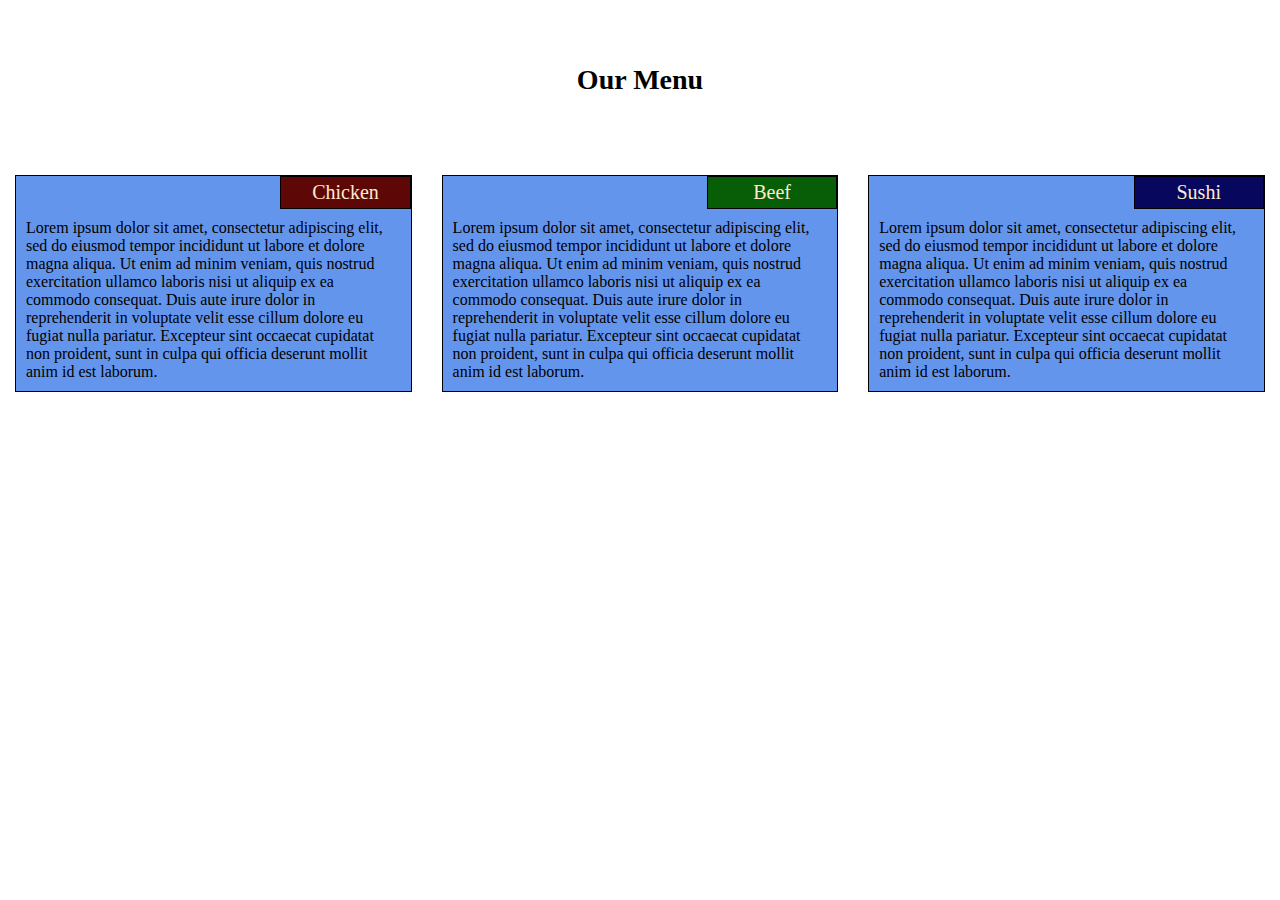
<file: Assignments/Week-2/index.html>
<!DOCTYPE html>
<html lang="en">
<head>
    <meta charset="utf-8">
    <meta name="viewport" content="width=device-width, initial-scale=1">
    <title>CSS-Assignment</title>
    <link rel="stylesheet" href="css/styles.css">
</head>
<body>
    <h1>Our Menu</h1>

    <div class="row">
        <div class="col-lg-4 col-md-6 ">
            <div class="main-block">
                <div class="main-tag" id="tag-1">
                    Chicken
                </div>
                <div class="main-content">
                    Lorem ipsum dolor sit amet, consectetur adipiscing elit, 
                    sed do eiusmod tempor incididunt ut labore et dolore magna aliqua.
                    Ut enim ad minim veniam, quis nostrud exercitation ullamco laboris
                    nisi ut aliquip ex ea commodo consequat. Duis aute irure dolor in
                    reprehenderit in voluptate velit esse cillum dolore eu fugiat nulla
                    pariatur. Excepteur sint occaecat cupidatat non proident, sunt in
                    culpa qui officia deserunt mollit anim id est laborum.
                </div>
            </div>
        </div>
        <div class="col-lg-4 col-md-6">
            <div class="main-block">
                <div class="main-tag" id="tag-2">
                    Beef
                </div>
                <div class="main-content">
                    Lorem ipsum dolor sit amet, consectetur adipiscing elit, 
                    sed do eiusmod tempor incididunt ut labore et dolore magna aliqua.
                    Ut enim ad minim veniam, quis nostrud exercitation ullamco laboris
                    nisi ut aliquip ex ea commodo consequat. Duis aute irure dolor in
                    reprehenderit in voluptate velit esse cillum dolore eu fugiat nulla
                    pariatur. Excepteur sint occaecat cupidatat non proident, sunt in
                    culpa qui officia deserunt mollit anim id est laborum.
                </div>
            </div>
        </div>
        <div class="col-lg-4 col-md-12">
            <div class="main-block">
                <div class="main-tag" id="tag-3">
                    Sushi
                </div>
                <div class="main-content">
                    Lorem ipsum dolor sit amet, consectetur adipiscing elit, 
                    sed do eiusmod tempor incididunt ut labore et dolore magna aliqua.
                    Ut enim ad minim veniam, quis nostrud exercitation ullamco laboris
                    nisi ut aliquip ex ea commodo consequat. Duis aute irure dolor in
                    reprehenderit in voluptate velit esse cillum dolore eu fugiat nulla
                    pariatur. Excepteur sint occaecat cupidatat non proident, sunt in
                    culpa qui officia deserunt mollit anim id est laborum.
                </div>
            </div>
        </div>
    </div>

</body>
</html>
</file>
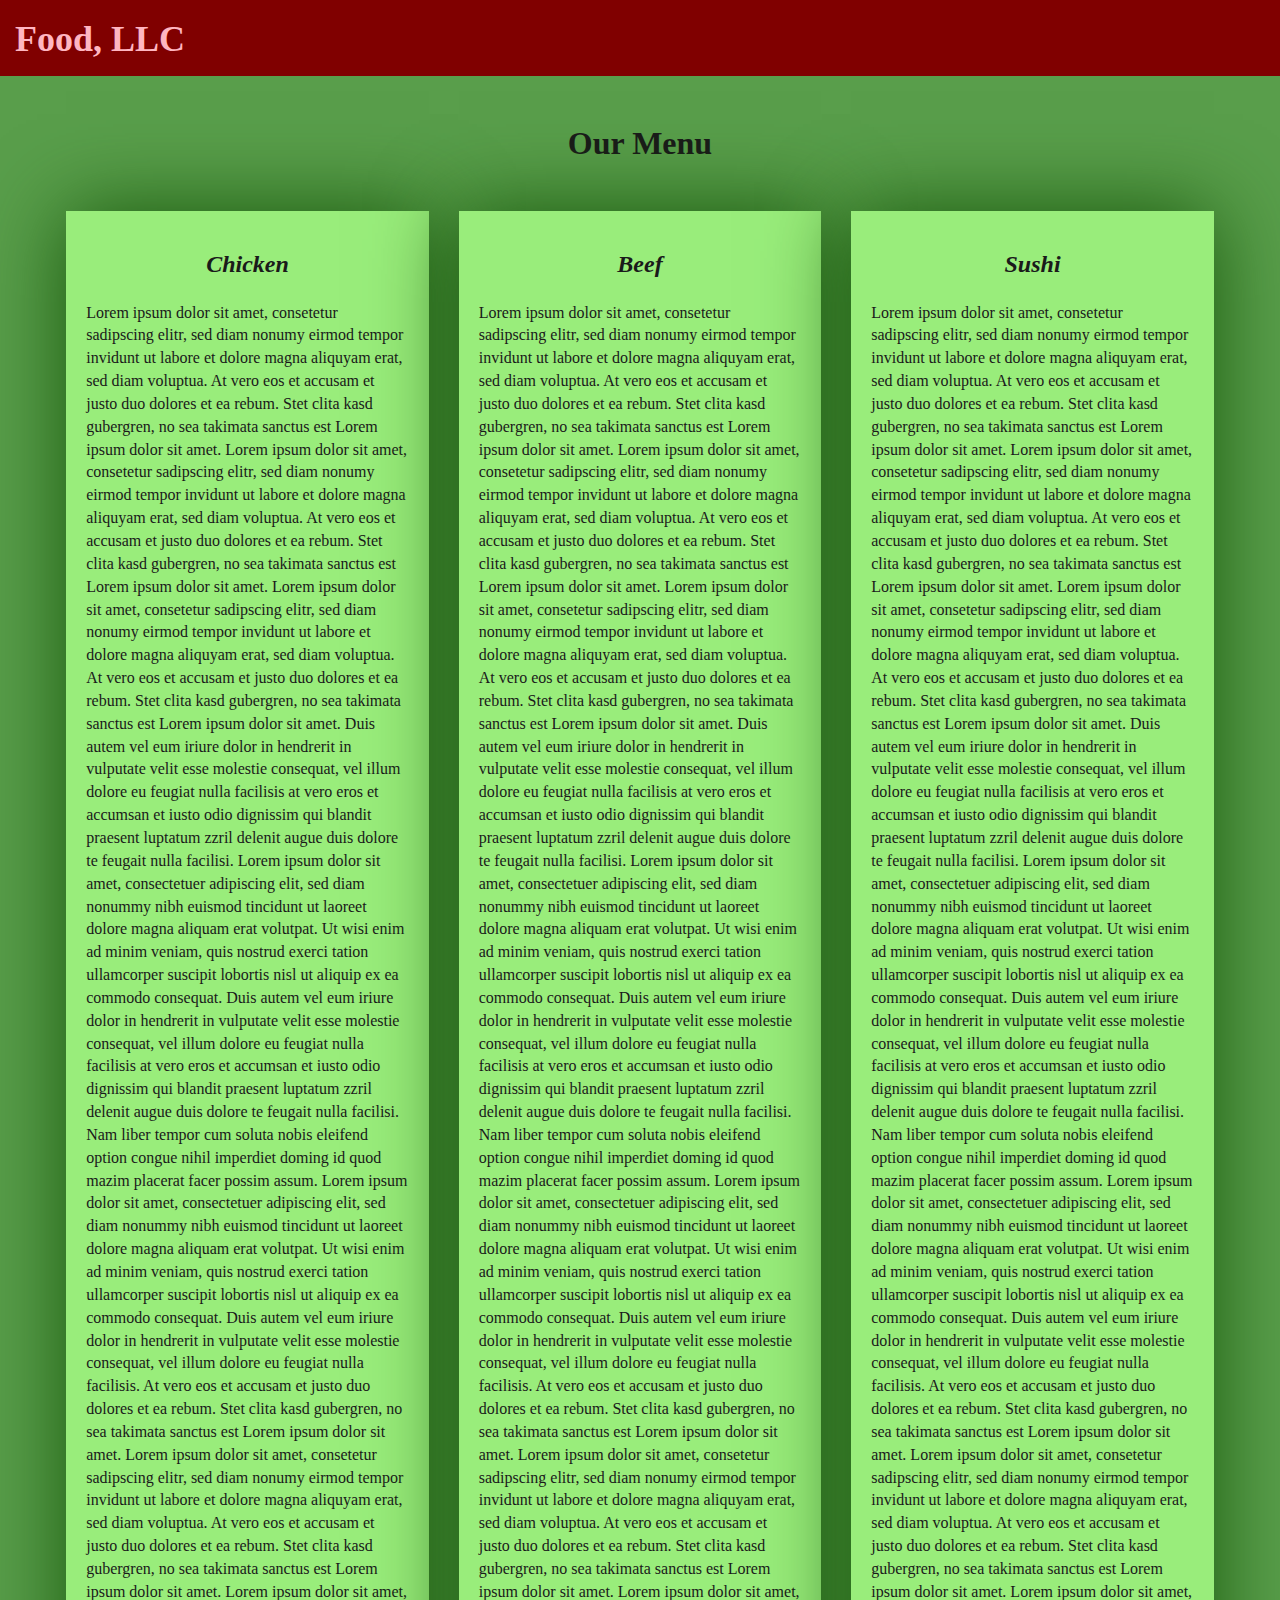
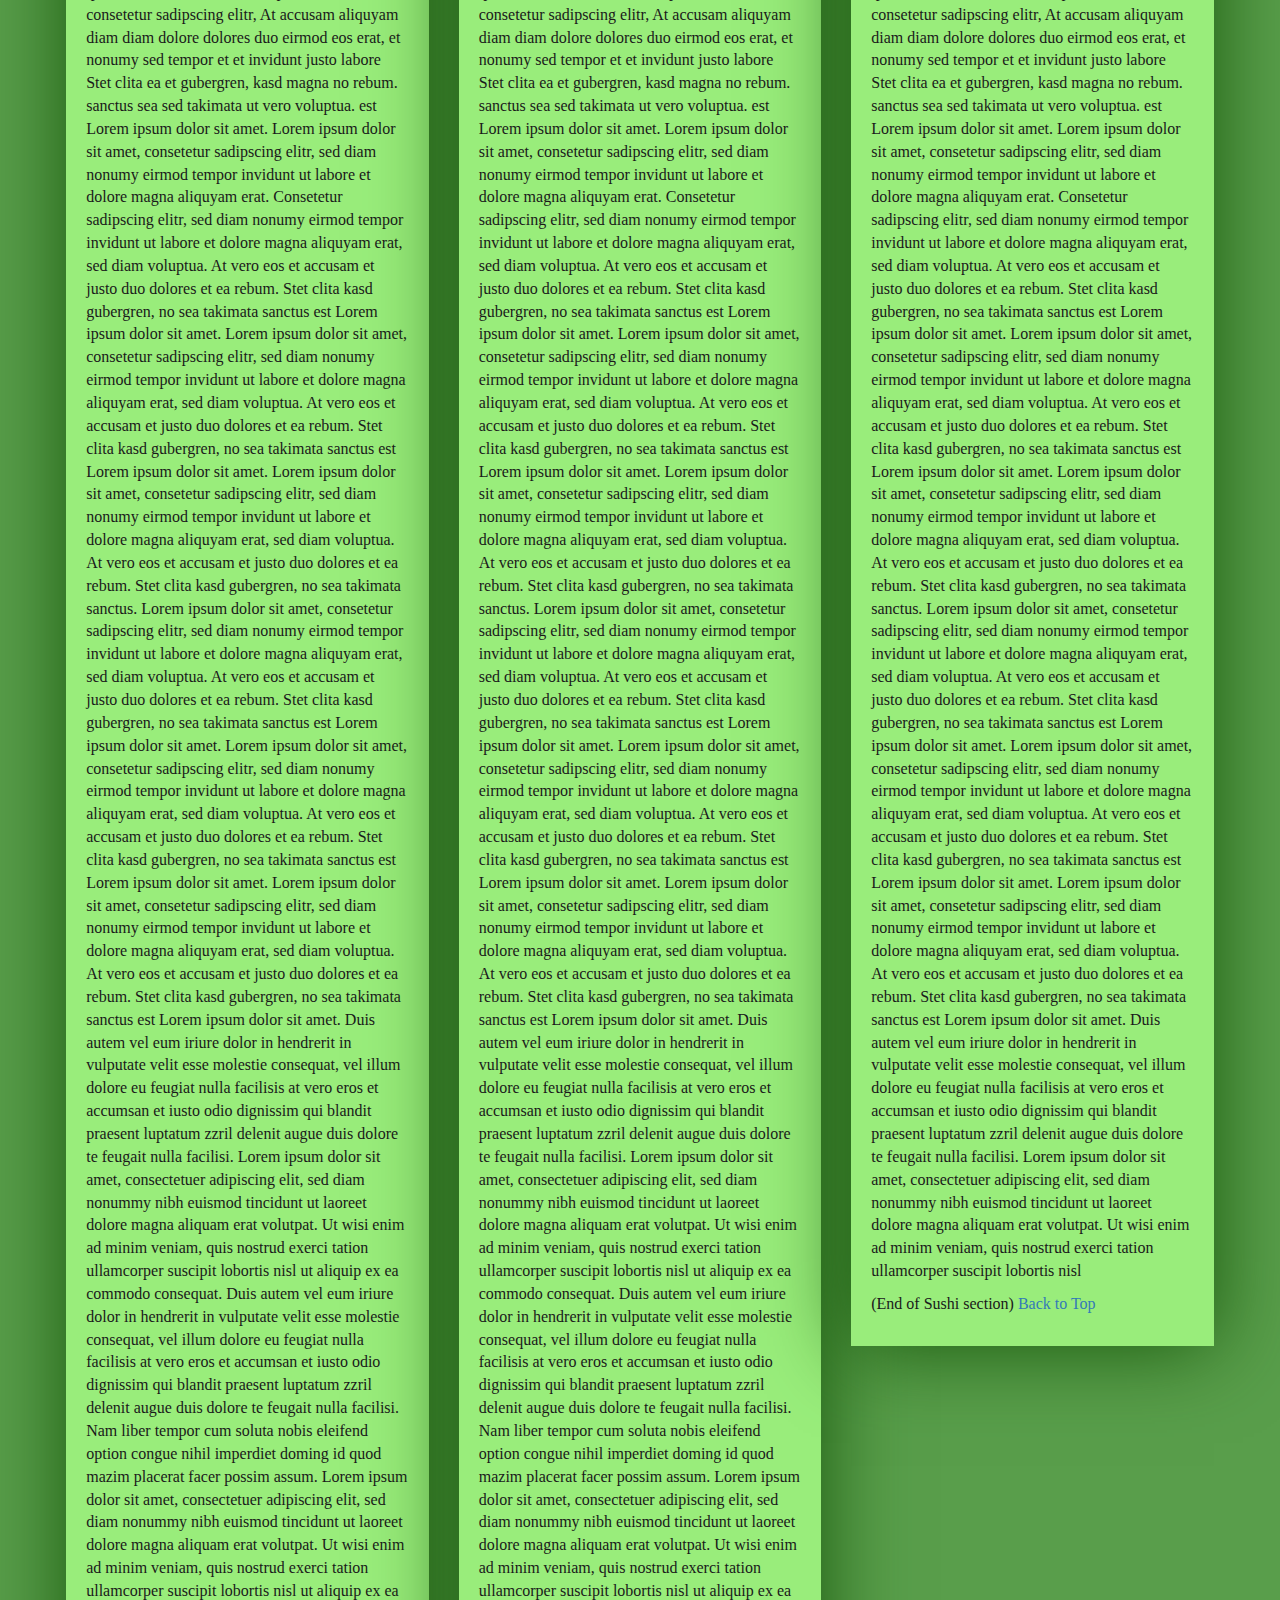
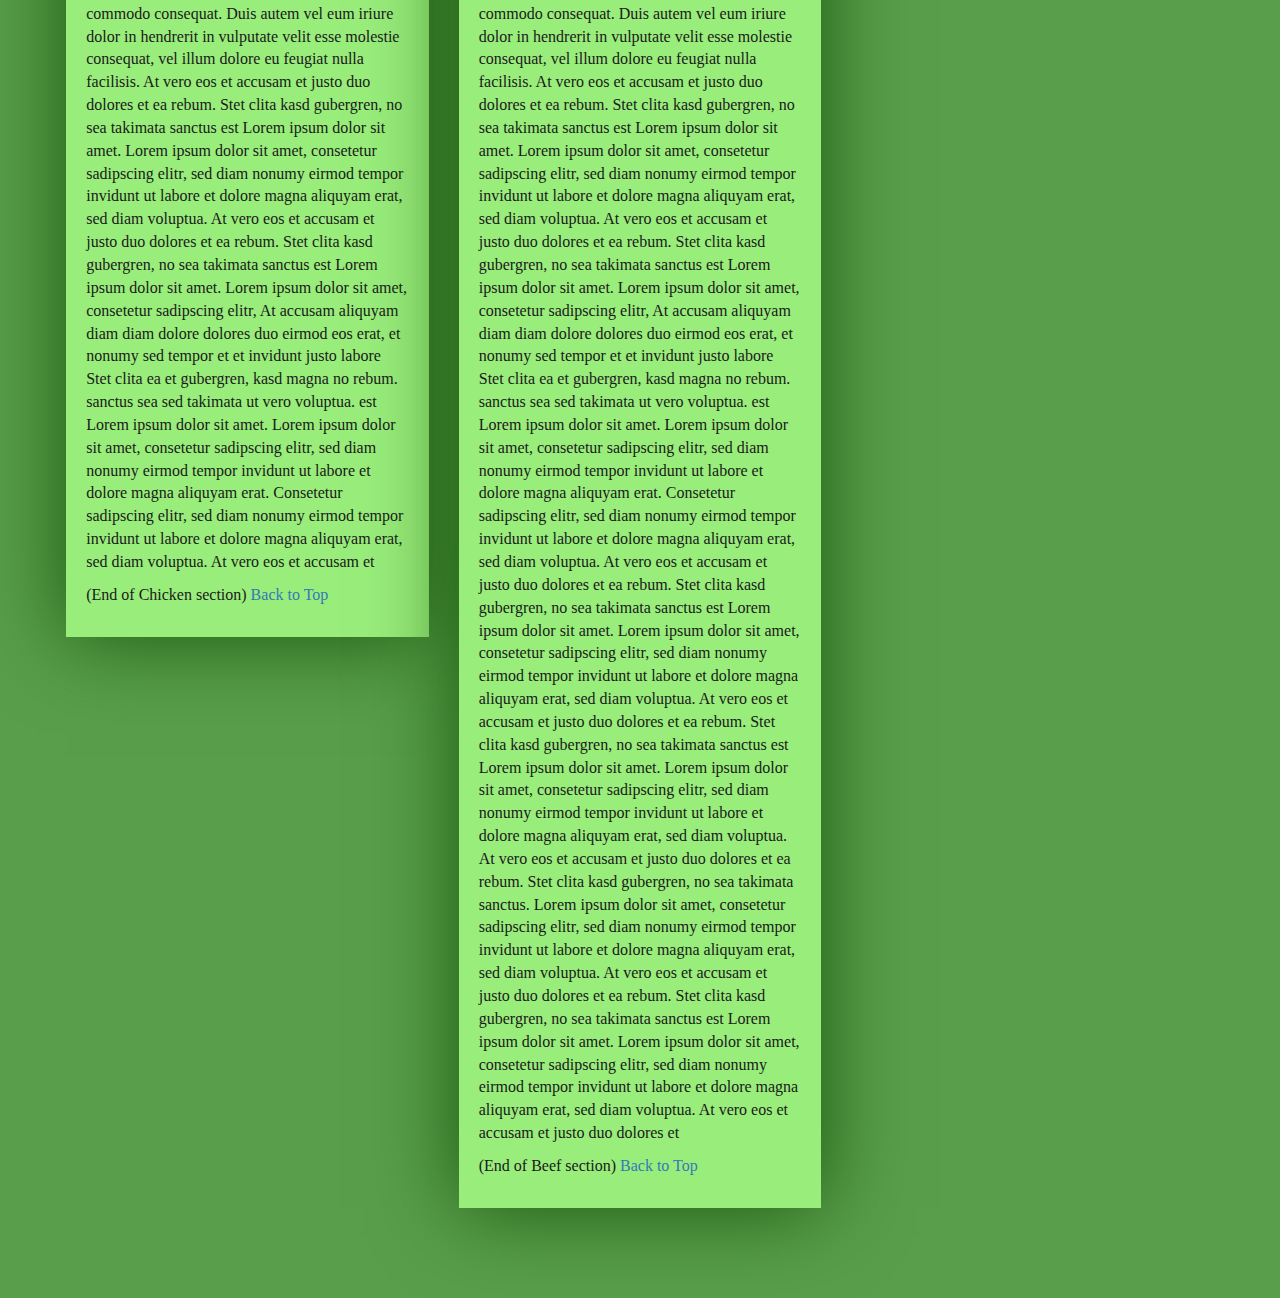
<file: Assignments/Week-3/index.html>
<!DOCTYPE html>
<html lang="zxx">

<head>
    <meta charset="utf-8">
    <meta http-equiv="X-UA-Compatible" content="IE=edge">
    <meta name="viewport" content="width=device-width, initial-scale=1">
    <title>Assignment Solution for Module 3</title>
    <link rel="stylesheet" href="css/bootstrap.min.css">
    <link rel="stylesheet" href="css/styles.css">
    <link href="https://fonts.googleapis.com/css?family=Source+Sans+Pro" rel="stylesheet">
    <link href="https://fonts.googleapis.com/css?family=Abril+Fatface" rel="stylesheet">

    <!-- HTML5 shim and Respond.js for IE8 support of HTML5 elements and media queries -->
    <!-- WARNING: Respond.js doesn't work if you view the page via file:// -->
    <!--[if lt IE 9]>
      <script src="https://oss.maxcdn.com/html5shiv/3.7.2/html5shiv.min.js"></script>
      <script src="https://oss.maxcdn.com/respond/1.4.2/respond.min.js"></script>
    <![endif]-->
</head>

<body>
    <header>
        <nav id="header-nav" class="navbar navbar-default">
            <div class="container-fluid">
                <div class="navbar-header">
                    <div class="navbar-brand">
                        <a href="index.html"><h1>Food, LLC</h1></a>
                    </div>

                    <button type="button" class="navbar-toggle collapsed visible-xs" data-toggle="collapse" data-target="#collapsable-nav" aria-expanded="false">
                        <span class="sr-only">Toggle navigation</span>
                        <span class="icon-bar"></span>
                        <span class="icon-bar"></span>
                        <span class="icon-bar"></span>
                    </button>
                </div>

                <div id="collapsable-nav" class="collapse navbar-collapse">
                    <ul id="nav-list" class="nav navbar-nav navbar-right visible-xs text-center">
                        <li>
                            <a href="#chicken-tile"><br class="hidden-xs"> Chicken</a>
                        </li>
                        <li>
                            <a href="#beef-tile"><br class="hidden-xs"> Beef</a>
                        </li>
                        <li>
                            <a href="#sushi-tile"><br class="hidden-xs"> Sushi</a>
                        </li>
                    </ul>
                </div>
            </div>
        </nav>
    </header>

    <div id="main-content" class="container">
        <h2 id="top-heading" class="text-center">Our Menu</h2>
        <div id="home-tiles" class="row">
            <div class="col-md-4 col-sm-6 col-xs-12">
                <div id="chicken-tile">
                    <section>
                        <h3 class="text-center">Chicken</h3>
                        <p>
                            Lorem ipsum dolor sit amet, consetetur sadipscing elitr, sed diam nonumy eirmod tempor invidunt ut labore et dolore magna aliquyam erat, sed diam voluptua. At vero eos et accusam et justo duo dolores et ea rebum. Stet clita kasd gubergren, no sea takimata
                            sanctus est Lorem ipsum dolor sit amet. Lorem ipsum dolor sit amet, consetetur sadipscing elitr, sed diam nonumy eirmod tempor invidunt ut labore et dolore magna aliquyam erat, sed diam voluptua. At vero eos et accusam et justo
                            duo dolores et ea rebum. Stet clita kasd gubergren, no sea takimata sanctus est Lorem ipsum dolor sit amet. Lorem ipsum dolor sit amet, consetetur sadipscing elitr, sed diam nonumy eirmod tempor invidunt ut labore et dolore
                            magna aliquyam erat, sed diam voluptua. At vero eos et accusam et justo duo dolores et ea rebum. Stet clita kasd gubergren, no sea takimata sanctus est Lorem ipsum dolor sit amet. Duis autem vel eum iriure dolor in hendrerit
                            in vulputate velit esse molestie consequat, vel illum dolore eu feugiat nulla facilisis at vero eros et accumsan et iusto odio dignissim qui blandit praesent luptatum zzril delenit augue duis dolore te feugait nulla facilisi.
                            Lorem ipsum dolor sit amet, consectetuer adipiscing elit, sed diam nonummy nibh euismod tincidunt ut laoreet dolore magna aliquam erat volutpat. Ut wisi enim ad minim veniam, quis nostrud exerci tation ullamcorper suscipit
                            lobortis nisl ut aliquip ex ea commodo consequat. Duis autem vel eum iriure dolor in hendrerit in vulputate velit esse molestie consequat, vel illum dolore eu feugiat nulla facilisis at vero eros et accumsan et iusto odio dignissim
                            qui blandit praesent luptatum zzril delenit augue duis dolore te feugait nulla facilisi. Nam liber tempor cum soluta nobis eleifend option congue nihil imperdiet doming id quod mazim placerat facer possim assum. Lorem ipsum
                            dolor sit amet, consectetuer adipiscing elit, sed diam nonummy nibh euismod tincidunt ut laoreet dolore magna aliquam erat volutpat. Ut wisi enim ad minim veniam, quis nostrud exerci tation ullamcorper suscipit lobortis nisl
                            ut aliquip ex ea commodo consequat. Duis autem vel eum iriure dolor in hendrerit in vulputate velit esse molestie consequat, vel illum dolore eu feugiat nulla facilisis. At vero eos et accusam et justo duo dolores et ea rebum.
                            Stet clita kasd gubergren, no sea takimata sanctus est Lorem ipsum dolor sit amet. Lorem ipsum dolor sit amet, consetetur sadipscing elitr, sed diam nonumy eirmod tempor invidunt ut labore et dolore magna aliquyam erat, sed
                            diam voluptua. At vero eos et accusam et justo duo dolores et ea rebum. Stet clita kasd gubergren, no sea takimata sanctus est Lorem ipsum dolor sit amet. Lorem ipsum dolor sit amet, consetetur sadipscing elitr, At accusam
                            aliquyam diam diam dolore dolores duo eirmod eos erat, et nonumy sed tempor et et invidunt justo labore Stet clita ea et gubergren, kasd magna no rebum. sanctus sea sed takimata ut vero voluptua. est Lorem ipsum dolor sit amet.
                            Lorem ipsum dolor sit amet, consetetur sadipscing elitr, sed diam nonumy eirmod tempor invidunt ut labore et dolore magna aliquyam erat. Consetetur sadipscing elitr, sed diam nonumy eirmod tempor invidunt ut labore et dolore
                            magna aliquyam erat, sed diam voluptua. At vero eos et accusam et justo duo dolores et ea rebum. Stet clita kasd gubergren, no sea takimata sanctus est Lorem ipsum dolor sit amet. Lorem ipsum dolor sit amet, consetetur sadipscing
                            elitr, sed diam nonumy eirmod tempor invidunt ut labore et dolore magna aliquyam erat, sed diam voluptua. At vero eos et accusam et justo duo dolores et ea rebum. Stet clita kasd gubergren, no sea takimata sanctus est Lorem
                            ipsum dolor sit amet. Lorem ipsum dolor sit amet, consetetur sadipscing elitr, sed diam nonumy eirmod tempor invidunt ut labore et dolore magna aliquyam erat, sed diam voluptua. At vero eos et accusam et justo duo dolores et
                            ea rebum. Stet clita kasd gubergren, no sea takimata sanctus. Lorem ipsum dolor sit amet, consetetur sadipscing elitr, sed diam nonumy eirmod tempor invidunt ut labore et dolore magna aliquyam erat, sed diam voluptua. At vero
                            eos et accusam et justo duo dolores et ea rebum. Stet clita kasd gubergren, no sea takimata sanctus est Lorem ipsum dolor sit amet. Lorem ipsum dolor sit amet, consetetur sadipscing elitr, sed diam nonumy eirmod tempor invidunt
                            ut labore et dolore magna aliquyam erat, sed diam voluptua. At vero eos et accusam et justo duo dolores et ea rebum. Stet clita kasd gubergren, no sea takimata sanctus est Lorem ipsum dolor sit amet. Lorem ipsum dolor sit amet,
                            consetetur sadipscing elitr, sed diam nonumy eirmod tempor invidunt ut labore et dolore magna aliquyam erat, sed diam voluptua. At vero eos et accusam et justo duo dolores et ea rebum. Stet clita kasd gubergren, no sea takimata
                            sanctus est Lorem ipsum dolor sit amet. Duis autem vel eum iriure dolor in hendrerit in vulputate velit esse molestie consequat, vel illum dolore eu feugiat nulla facilisis at vero eros et accumsan et iusto odio dignissim qui
                            blandit praesent luptatum zzril delenit augue duis dolore te feugait nulla facilisi. Lorem ipsum dolor sit amet, consectetuer adipiscing elit, sed diam nonummy nibh euismod tincidunt ut laoreet dolore magna aliquam erat volutpat.
                            Ut wisi enim ad minim veniam, quis nostrud exerci tation ullamcorper suscipit lobortis nisl ut aliquip ex ea commodo consequat. Duis autem vel eum iriure dolor in hendrerit in vulputate velit esse molestie consequat, vel illum
                            dolore eu feugiat nulla facilisis at vero eros et accumsan et iusto odio dignissim qui blandit praesent luptatum zzril delenit augue duis dolore te feugait nulla facilisi. Nam liber tempor cum soluta nobis eleifend option congue
                            nihil imperdiet doming id quod mazim placerat facer possim assum. Lorem ipsum dolor sit amet, consectetuer adipiscing elit, sed diam nonummy nibh euismod tincidunt ut laoreet dolore magna aliquam erat volutpat. Ut wisi enim
                            ad minim veniam, quis nostrud exerci tation ullamcorper suscipit lobortis nisl ut aliquip ex ea commodo consequat. Duis autem vel eum iriure dolor in hendrerit in vulputate velit esse molestie consequat, vel illum dolore eu
                            feugiat nulla facilisis. At vero eos et accusam et justo duo dolores et ea rebum. Stet clita kasd gubergren, no sea takimata sanctus est Lorem ipsum dolor sit amet. Lorem ipsum dolor sit amet, consetetur sadipscing elitr, sed
                            diam nonumy eirmod tempor invidunt ut labore et dolore magna aliquyam erat, sed diam voluptua. At vero eos et accusam et justo duo dolores et ea rebum. Stet clita kasd gubergren, no sea takimata sanctus est Lorem ipsum dolor
                            sit amet. Lorem ipsum dolor sit amet, consetetur sadipscing elitr, At accusam aliquyam diam diam dolore dolores duo eirmod eos erat, et nonumy sed tempor et et invidunt justo labore Stet clita ea et gubergren, kasd magna no
                            rebum. sanctus sea sed takimata ut vero voluptua. est Lorem ipsum dolor sit amet. Lorem ipsum dolor sit amet, consetetur sadipscing elitr, sed diam nonumy eirmod tempor invidunt ut labore et dolore magna aliquyam erat. Consetetur
                            sadipscing elitr, sed diam nonumy eirmod tempor invidunt ut labore et dolore magna aliquyam erat, sed diam voluptua. At vero eos et accusam et
                        </p>
                        <p>
                            (End of Chicken section) <a href="#top-heading">Back to Top</a>
                        </p>
                    </section>
                </div>
            </div>
            <div class="col-md-4 col-sm-6 col-xs-12">
                <div id="beef-tile">
                    <section>
                        <h3 class="text-center">Beef</h3>
                        <p>
                            Lorem ipsum dolor sit amet, consetetur sadipscing elitr, sed diam nonumy eirmod tempor invidunt ut labore et dolore magna aliquyam erat, sed diam voluptua. At vero eos et accusam et justo duo dolores et ea rebum. Stet clita kasd gubergren, no sea takimata
                            sanctus est Lorem ipsum dolor sit amet. Lorem ipsum dolor sit amet, consetetur sadipscing elitr, sed diam nonumy eirmod tempor invidunt ut labore et dolore magna aliquyam erat, sed diam voluptua. At vero eos et accusam et justo
                            duo dolores et ea rebum. Stet clita kasd gubergren, no sea takimata sanctus est Lorem ipsum dolor sit amet. Lorem ipsum dolor sit amet, consetetur sadipscing elitr, sed diam nonumy eirmod tempor invidunt ut labore et dolore
                            magna aliquyam erat, sed diam voluptua. At vero eos et accusam et justo duo dolores et ea rebum. Stet clita kasd gubergren, no sea takimata sanctus est Lorem ipsum dolor sit amet. Duis autem vel eum iriure dolor in hendrerit
                            in vulputate velit esse molestie consequat, vel illum dolore eu feugiat nulla facilisis at vero eros et accumsan et iusto odio dignissim qui blandit praesent luptatum zzril delenit augue duis dolore te feugait nulla facilisi.
                            Lorem ipsum dolor sit amet, consectetuer adipiscing elit, sed diam nonummy nibh euismod tincidunt ut laoreet dolore magna aliquam erat volutpat. Ut wisi enim ad minim veniam, quis nostrud exerci tation ullamcorper suscipit
                            lobortis nisl ut aliquip ex ea commodo consequat. Duis autem vel eum iriure dolor in hendrerit in vulputate velit esse molestie consequat, vel illum dolore eu feugiat nulla facilisis at vero eros et accumsan et iusto odio dignissim
                            qui blandit praesent luptatum zzril delenit augue duis dolore te feugait nulla facilisi. Nam liber tempor cum soluta nobis eleifend option congue nihil imperdiet doming id quod mazim placerat facer possim assum. Lorem ipsum
                            dolor sit amet, consectetuer adipiscing elit, sed diam nonummy nibh euismod tincidunt ut laoreet dolore magna aliquam erat volutpat. Ut wisi enim ad minim veniam, quis nostrud exerci tation ullamcorper suscipit lobortis nisl
                            ut aliquip ex ea commodo consequat. Duis autem vel eum iriure dolor in hendrerit in vulputate velit esse molestie consequat, vel illum dolore eu feugiat nulla facilisis. At vero eos et accusam et justo duo dolores et ea rebum.
                            Stet clita kasd gubergren, no sea takimata sanctus est Lorem ipsum dolor sit amet. Lorem ipsum dolor sit amet, consetetur sadipscing elitr, sed diam nonumy eirmod tempor invidunt ut labore et dolore magna aliquyam erat, sed
                            diam voluptua. At vero eos et accusam et justo duo dolores et ea rebum. Stet clita kasd gubergren, no sea takimata sanctus est Lorem ipsum dolor sit amet. Lorem ipsum dolor sit amet, consetetur sadipscing elitr, At accusam
                            aliquyam diam diam dolore dolores duo eirmod eos erat, et nonumy sed tempor et et invidunt justo labore Stet clita ea et gubergren, kasd magna no rebum. sanctus sea sed takimata ut vero voluptua. est Lorem ipsum dolor sit amet.
                            Lorem ipsum dolor sit amet, consetetur sadipscing elitr, sed diam nonumy eirmod tempor invidunt ut labore et dolore magna aliquyam erat. Consetetur sadipscing elitr, sed diam nonumy eirmod tempor invidunt ut labore et dolore
                            magna aliquyam erat, sed diam voluptua. At vero eos et accusam et justo duo dolores et ea rebum. Stet clita kasd gubergren, no sea takimata sanctus est Lorem ipsum dolor sit amet. Lorem ipsum dolor sit amet, consetetur sadipscing
                            elitr, sed diam nonumy eirmod tempor invidunt ut labore et dolore magna aliquyam erat, sed diam voluptua. At vero eos et accusam et justo duo dolores et ea rebum. Stet clita kasd gubergren, no sea takimata sanctus est Lorem
                            ipsum dolor sit amet. Lorem ipsum dolor sit amet, consetetur sadipscing elitr, sed diam nonumy eirmod tempor invidunt ut labore et dolore magna aliquyam erat, sed diam voluptua. At vero eos et accusam et justo duo dolores et
                            ea rebum. Stet clita kasd gubergren, no sea takimata sanctus. Lorem ipsum dolor sit amet, consetetur sadipscing elitr, sed diam nonumy eirmod tempor invidunt ut labore et dolore magna aliquyam erat, sed diam voluptua. At vero
                            eos et accusam et justo duo dolores et ea rebum. Stet clita kasd gubergren, no sea takimata sanctus est Lorem ipsum dolor sit amet. Lorem ipsum dolor sit amet, consetetur sadipscing elitr, sed diam nonumy eirmod tempor invidunt
                            ut labore et dolore magna aliquyam erat, sed diam voluptua. At vero eos et accusam et justo duo dolores et ea rebum. Stet clita kasd gubergren, no sea takimata sanctus est Lorem ipsum dolor sit amet. Lorem ipsum dolor sit amet,
                            consetetur sadipscing elitr, sed diam nonumy eirmod tempor invidunt ut labore et dolore magna aliquyam erat, sed diam voluptua. At vero eos et accusam et justo duo dolores et ea rebum. Stet clita kasd gubergren, no sea takimata
                            sanctus est Lorem ipsum dolor sit amet. Duis autem vel eum iriure dolor in hendrerit in vulputate velit esse molestie consequat, vel illum dolore eu feugiat nulla facilisis at vero eros et accumsan et iusto odio dignissim qui
                            blandit praesent luptatum zzril delenit augue duis dolore te feugait nulla facilisi. Lorem ipsum dolor sit amet, consectetuer adipiscing elit, sed diam nonummy nibh euismod tincidunt ut laoreet dolore magna aliquam erat volutpat.
                            Ut wisi enim ad minim veniam, quis nostrud exerci tation ullamcorper suscipit lobortis nisl ut aliquip ex ea commodo consequat. Duis autem vel eum iriure dolor in hendrerit in vulputate velit esse molestie consequat, vel illum
                            dolore eu feugiat nulla facilisis at vero eros et accumsan et iusto odio dignissim qui blandit praesent luptatum zzril delenit augue duis dolore te feugait nulla facilisi. Nam liber tempor cum soluta nobis eleifend option congue
                            nihil imperdiet doming id quod mazim placerat facer possim assum. Lorem ipsum dolor sit amet, consectetuer adipiscing elit, sed diam nonummy nibh euismod tincidunt ut laoreet dolore magna aliquam erat volutpat. Ut wisi enim
                            ad minim veniam, quis nostrud exerci tation ullamcorper suscipit lobortis nisl ut aliquip ex ea commodo consequat. Duis autem vel eum iriure dolor in hendrerit in vulputate velit esse molestie consequat, vel illum dolore eu
                            feugiat nulla facilisis. At vero eos et accusam et justo duo dolores et ea rebum. Stet clita kasd gubergren, no sea takimata sanctus est Lorem ipsum dolor sit amet. Lorem ipsum dolor sit amet, consetetur sadipscing elitr, sed
                            diam nonumy eirmod tempor invidunt ut labore et dolore magna aliquyam erat, sed diam voluptua. At vero eos et accusam et justo duo dolores et ea rebum. Stet clita kasd gubergren, no sea takimata sanctus est Lorem ipsum dolor
                            sit amet. Lorem ipsum dolor sit amet, consetetur sadipscing elitr, At accusam aliquyam diam diam dolore dolores duo eirmod eos erat, et nonumy sed tempor et et invidunt justo labore Stet clita ea et gubergren, kasd magna no
                            rebum. sanctus sea sed takimata ut vero voluptua. est Lorem ipsum dolor sit amet. Lorem ipsum dolor sit amet, consetetur sadipscing elitr, sed diam nonumy eirmod tempor invidunt ut labore et dolore magna aliquyam erat. Consetetur
                            sadipscing elitr, sed diam nonumy eirmod tempor invidunt ut labore et dolore magna aliquyam erat, sed diam voluptua. At vero eos et accusam et justo duo dolores et ea rebum. Stet clita kasd gubergren, no sea takimata sanctus
                            est Lorem ipsum dolor sit amet. Lorem ipsum dolor sit amet, consetetur sadipscing elitr, sed diam nonumy eirmod tempor invidunt ut labore et dolore magna aliquyam erat, sed diam voluptua. At vero eos et accusam et justo duo
                            dolores et ea rebum. Stet clita kasd gubergren, no sea takimata sanctus est Lorem ipsum dolor sit amet. Lorem ipsum dolor sit amet, consetetur sadipscing elitr, sed diam nonumy eirmod tempor invidunt ut labore et dolore magna
                            aliquyam erat, sed diam voluptua. At vero eos et accusam et justo duo dolores et ea rebum. Stet clita kasd gubergren, no sea takimata sanctus. Lorem ipsum dolor sit amet, consetetur sadipscing elitr, sed diam nonumy eirmod
                            tempor invidunt ut labore et dolore magna aliquyam erat, sed diam voluptua. At vero eos et accusam et justo duo dolores et ea rebum. Stet clita kasd gubergren, no sea takimata sanctus est Lorem ipsum dolor sit amet. Lorem ipsum
                            dolor sit amet, consetetur sadipscing elitr, sed diam nonumy eirmod tempor invidunt ut labore et dolore magna aliquyam erat, sed diam voluptua. At vero eos et accusam et justo duo dolores et
                        </p>
                        <p>
                            (End of Beef section) <a href="#top-heading">Back to Top</a>
                        </p>
                    </section>
                </div>
            </div>
            <!-- <div class="clearfix visible-md-block"></div> -->
            <div class="col-md-4 col-sm-12 col-xs-12">
                <div id="sushi-tile">
                    <section>
                        <h3 class="text-center">Sushi</h3>
                        <p>
                            Lorem ipsum dolor sit amet, consetetur sadipscing elitr, sed diam nonumy eirmod tempor invidunt ut labore et dolore magna aliquyam erat, sed diam voluptua. At vero eos et accusam et justo duo dolores et ea rebum. Stet clita kasd gubergren, no sea takimata
                            sanctus est Lorem ipsum dolor sit amet. Lorem ipsum dolor sit amet, consetetur sadipscing elitr, sed diam nonumy eirmod tempor invidunt ut labore et dolore magna aliquyam erat, sed diam voluptua. At vero eos et accusam et justo
                            duo dolores et ea rebum. Stet clita kasd gubergren, no sea takimata sanctus est Lorem ipsum dolor sit amet. Lorem ipsum dolor sit amet, consetetur sadipscing elitr, sed diam nonumy eirmod tempor invidunt ut labore et dolore
                            magna aliquyam erat, sed diam voluptua. At vero eos et accusam et justo duo dolores et ea rebum. Stet clita kasd gubergren, no sea takimata sanctus est Lorem ipsum dolor sit amet. Duis autem vel eum iriure dolor in hendrerit
                            in vulputate velit esse molestie consequat, vel illum dolore eu feugiat nulla facilisis at vero eros et accumsan et iusto odio dignissim qui blandit praesent luptatum zzril delenit augue duis dolore te feugait nulla facilisi.
                            Lorem ipsum dolor sit amet, consectetuer adipiscing elit, sed diam nonummy nibh euismod tincidunt ut laoreet dolore magna aliquam erat volutpat. Ut wisi enim ad minim veniam, quis nostrud exerci tation ullamcorper suscipit
                            lobortis nisl ut aliquip ex ea commodo consequat. Duis autem vel eum iriure dolor in hendrerit in vulputate velit esse molestie consequat, vel illum dolore eu feugiat nulla facilisis at vero eros et accumsan et iusto odio dignissim
                            qui blandit praesent luptatum zzril delenit augue duis dolore te feugait nulla facilisi. Nam liber tempor cum soluta nobis eleifend option congue nihil imperdiet doming id quod mazim placerat facer possim assum. Lorem ipsum
                            dolor sit amet, consectetuer adipiscing elit, sed diam nonummy nibh euismod tincidunt ut laoreet dolore magna aliquam erat volutpat. Ut wisi enim ad minim veniam, quis nostrud exerci tation ullamcorper suscipit lobortis nisl
                            ut aliquip ex ea commodo consequat. Duis autem vel eum iriure dolor in hendrerit in vulputate velit esse molestie consequat, vel illum dolore eu feugiat nulla facilisis. At vero eos et accusam et justo duo dolores et ea rebum.
                            Stet clita kasd gubergren, no sea takimata sanctus est Lorem ipsum dolor sit amet. Lorem ipsum dolor sit amet, consetetur sadipscing elitr, sed diam nonumy eirmod tempor invidunt ut labore et dolore magna aliquyam erat, sed
                            diam voluptua. At vero eos et accusam et justo duo dolores et ea rebum. Stet clita kasd gubergren, no sea takimata sanctus est Lorem ipsum dolor sit amet. Lorem ipsum dolor sit amet, consetetur sadipscing elitr, At accusam
                            aliquyam diam diam dolore dolores duo eirmod eos erat, et nonumy sed tempor et et invidunt justo labore Stet clita ea et gubergren, kasd magna no rebum. sanctus sea sed takimata ut vero voluptua. est Lorem ipsum dolor sit amet.
                            Lorem ipsum dolor sit amet, consetetur sadipscing elitr, sed diam nonumy eirmod tempor invidunt ut labore et dolore magna aliquyam erat. Consetetur sadipscing elitr, sed diam nonumy eirmod tempor invidunt ut labore et dolore
                            magna aliquyam erat, sed diam voluptua. At vero eos et accusam et justo duo dolores et ea rebum. Stet clita kasd gubergren, no sea takimata sanctus est Lorem ipsum dolor sit amet. Lorem ipsum dolor sit amet, consetetur sadipscing
                            elitr, sed diam nonumy eirmod tempor invidunt ut labore et dolore magna aliquyam erat, sed diam voluptua. At vero eos et accusam et justo duo dolores et ea rebum. Stet clita kasd gubergren, no sea takimata sanctus est Lorem
                            ipsum dolor sit amet. Lorem ipsum dolor sit amet, consetetur sadipscing elitr, sed diam nonumy eirmod tempor invidunt ut labore et dolore magna aliquyam erat, sed diam voluptua. At vero eos et accusam et justo duo dolores et
                            ea rebum. Stet clita kasd gubergren, no sea takimata sanctus. Lorem ipsum dolor sit amet, consetetur sadipscing elitr, sed diam nonumy eirmod tempor invidunt ut labore et dolore magna aliquyam erat, sed diam voluptua. At vero
                            eos et accusam et justo duo dolores et ea rebum. Stet clita kasd gubergren, no sea takimata sanctus est Lorem ipsum dolor sit amet. Lorem ipsum dolor sit amet, consetetur sadipscing elitr, sed diam nonumy eirmod tempor invidunt
                            ut labore et dolore magna aliquyam erat, sed diam voluptua. At vero eos et accusam et justo duo dolores et ea rebum. Stet clita kasd gubergren, no sea takimata sanctus est Lorem ipsum dolor sit amet. Lorem ipsum dolor sit amet,
                            consetetur sadipscing elitr, sed diam nonumy eirmod tempor invidunt ut labore et dolore magna aliquyam erat, sed diam voluptua. At vero eos et accusam et justo duo dolores et ea rebum. Stet clita kasd gubergren, no sea takimata
                            sanctus est Lorem ipsum dolor sit amet. Duis autem vel eum iriure dolor in hendrerit in vulputate velit esse molestie consequat, vel illum dolore eu feugiat nulla facilisis at vero eros et accumsan et iusto odio dignissim qui
                            blandit praesent luptatum zzril delenit augue duis dolore te feugait nulla facilisi. Lorem ipsum dolor sit amet, consectetuer adipiscing elit, sed diam nonummy nibh euismod tincidunt ut laoreet dolore magna aliquam erat volutpat.
                            Ut wisi enim ad minim veniam, quis nostrud exerci tation ullamcorper suscipit lobortis nisl
                        </p>
                        <p>
                            (End of Sushi section) <a href="#top-heading">Back to Top</a>
                        </p>
                    </section>
                </div>
            </div>
            <!-- <div class="clearfix visible-lg-block"></div> -->
        </div>
    </div>
    <div class="clearfix visible-lg-block"></div>


    <!-- jQuery (Bootstrap JS plugins depend on it) -->
    <script src="js/jquery-3.1.1.min.js"></script>
    <script src="js/bootstrap.min.js"></script>
    <!-- <script src="js/script.js"></script> -->

</body>

</html>
</file>
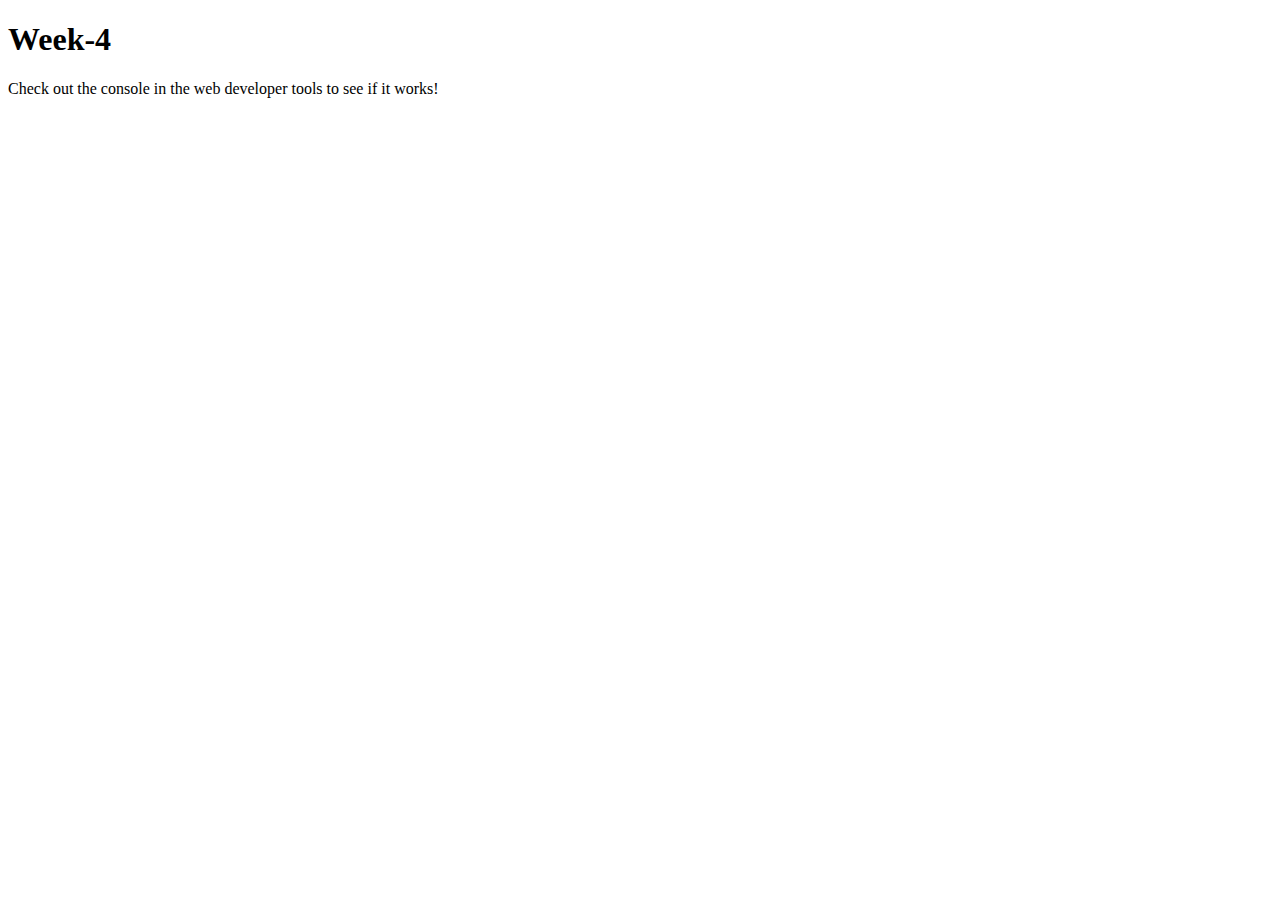
<file: Assignments/Week-4/index.html>
<!DOCTYPE html>
<html>

<head>
    <meta charset="utf-8">
    <title>Assignment Solution for Module 4</title>
    <script src="SpeakHello.js"></script>
    <script src="SpeakGoodBye.js"></script>
    <script src="script.js"></script>
</head>

<body>
    <h1>Week-4</h1>
    <p>Check out the console in the web developer tools to see if it works!</p>
</body>
</html>
</file>
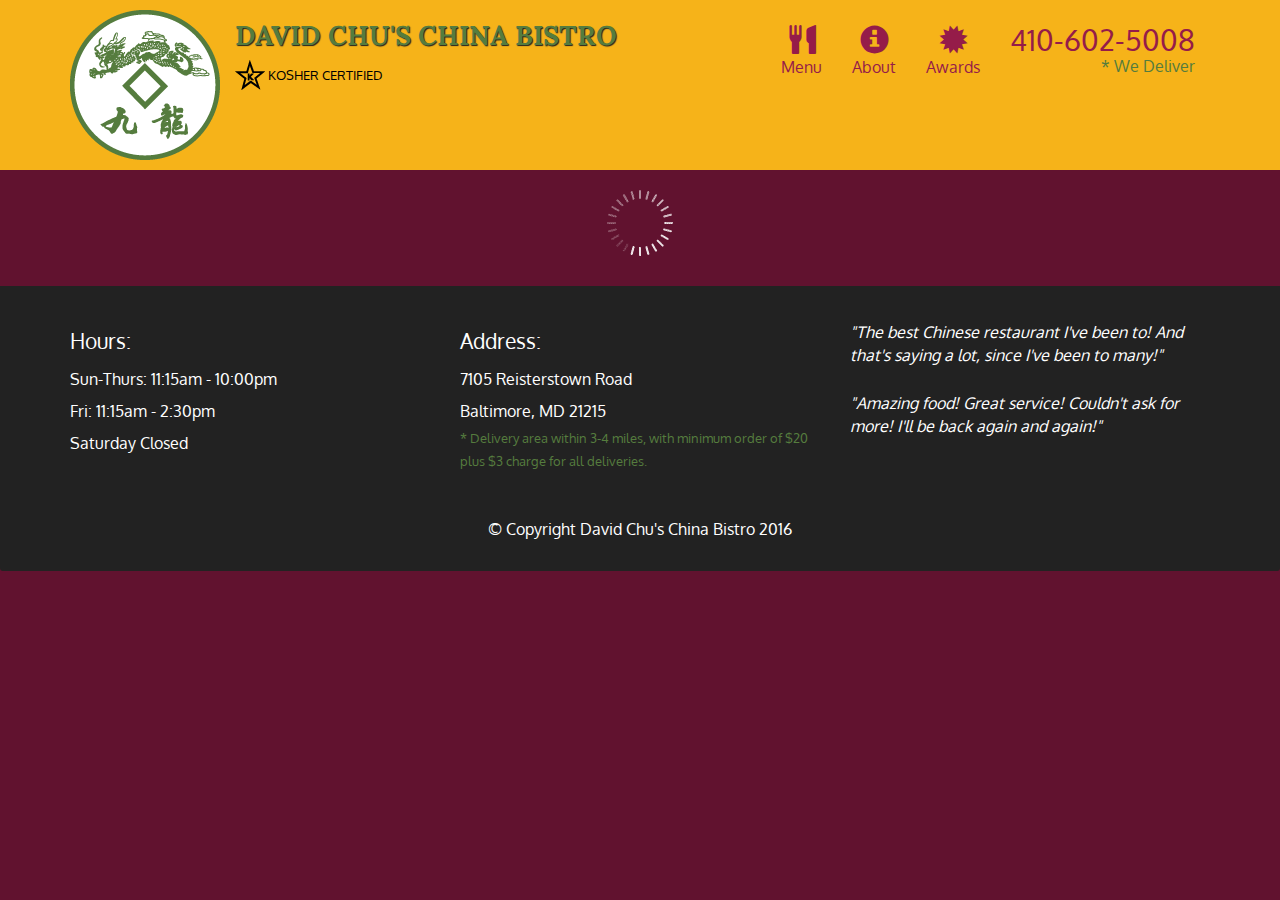
<file: Assignments/Week-5/index.html>
<!doctype html>
<html lang="en">
  <head>
    <meta charset="utf-8">
    <meta http-equiv="X-UA-Compatible" content="IE=edge">
    <meta name="viewport" content="width=device-width, initial-scale=1">
    <title>David Chu's China Bistro</title>
    <link rel="stylesheet" href="css/bootstrap.min.css">
    <link rel="stylesheet" href="css/styles.css">
    <link href='https://fonts.googleapis.com/css?family=Oxygen:400,300,700' rel='stylesheet' type='text/css'>
    <link href='https://fonts.googleapis.com/css?family=Lora' rel='stylesheet' type='text/css'>
  </head>
<body>
  <header>
    <nav id="header-nav" class="navbar navbar-default">
      <div class="container">
        <div class="navbar-header">
          <a href="index.html" class="pull-left visible-md visible-lg">
            <div id="logo-img" alt="Logo image"></div>
          </a>

          <div class="navbar-brand">
            <a href="index.html"><h1>David Chu's China Bistro</h1></a>
            <p>
              <img src="images/star-k-logo.png" alt="Kosher certification">
              <span>Kosher Certified</span>
            </p>
          </div>

          <button id="navbarToggle" type="button" class="navbar-toggle collapsed" data-toggle="collapse" data-target="#collapsable-nav" aria-expanded="false">
            <span class="sr-only">Toggle navigation</span>
            <span class="icon-bar"></span>
            <span class="icon-bar"></span>
            <span class="icon-bar"></span>
          </button>
        </div>
        
        <div id="collapsable-nav" class="collapse navbar-collapse">
           <ul id="nav-list" class="nav navbar-nav navbar-right">
            <li id="navHomeButton" class="visible-xs active">
              <a href="index.html">
                <span class="glyphicon glyphicon-home"></span> Home</a>
            </li>
            <li id="navMenuButton">
              <a href="#" onclick="$dc.loadMenuCategories();">
                <span class="glyphicon glyphicon-cutlery"></span><br class="hidden-xs"> Menu</a>
            </li>
            <li>
              <a href="#">
                <span class="glyphicon glyphicon-info-sign"></span><br class="hidden-xs"> About</a>
            </li>
            <li>
              <a href="#">
                <span class="glyphicon glyphicon-certificate"></span><br class="hidden-xs"> Awards</a>
            </li>
            <li id="phone" class="hidden-xs">
              <a href="tel:410-602-5008">
                <span>410-602-5008</span></a><div>* We Deliver</div>
            </li>
          </ul><!-- #nav-list -->
        </div><!-- .collapse .navbar-collapse -->
      </div><!-- .container -->
    </nav><!-- #header-nav -->
  </header>

  <div id="call-btn" class="visible-xs">
    <a class="btn" href="tel:410-602-5008">
    <span class="glyphicon glyphicon-earphone"></span>
    410-602-5008
    </a>
  </div>
  <div id="xs-deliver" class="text-center visible-xs">* We Deliver</div>

  <div id="main-content" class="container"></div>

  <footer class="panel-footer">
    <div class="container">
      <div class="row">
        <section id="hours" class="col-sm-4">
          <span>Hours:</span><br>
          Sun-Thurs: 11:15am - 10:00pm<br>
          Fri: 11:15am - 2:30pm<br>
          Saturday Closed
          <hr class="visible-xs">
        </section>
        <section id="address" class="col-sm-4">
          <span>Address:</span><br>
          7105 Reisterstown Road<br>
          Baltimore, MD 21215
          <p>* Delivery area within 3-4 miles, with minimum order of $20 plus $3 charge for all deliveries.</p>
          <hr class="visible-xs">
        </section>
        <section id="testimonials" class="col-sm-4">
          <p>"The best Chinese restaurant I've been to! And that's saying a lot, since I've been to many!"</p>
          <p>"Amazing food! Great service! Couldn't ask for more! I'll be back again and again!"</p>
        </section>
      </div>
      <div class="text-center">&copy; Copyright David Chu's China Bistro 2016</div>
    </div>
  </footer>

  <!-- jQuery (Bootstrap JS plugins depend on it) -->
  <script src="js/jquery-2.1.4.min.js"></script>
  <script src="js/bootstrap.min.js"></script>
  <script src="js/ajax-utils.js"></script>
  <script src="js/script.js"></script>
</body>
</html>
</file>
<file: Assignments/Week-2/css/styles.css>
* {
    box-sizing: border-box;
    margin: 0;
    padding: 0;
}

body{
    font-family:Georgia, 'Times New Roman', Times, serif;
}

h1{
    text-align: center;
    font-size: 175%;
    margin: 5%;
}

.main-block{
    background-color: cornflowerblue;
    margin:15px;
    border: 1px solid black;
}

.main-tag{
    font-size: 125%;
    width: 33%;
    padding: 4px;
    text-align: center;
    color: blanchedalmond;
    position: relative;
    left: 67%;
    top: 0%;
}

#tag-1 { 
    border: 1px solid black;
    background-color: rgb(94, 7, 7); 
}

#tag-2 { 
    border: 1px solid black;
    background-color: rgb(7, 94, 7); 
}

#tag-3 { 
    border: 1px solid black;
    background-color: rgb(7, 7, 94); 
}

.main-content{
    padding: 10px;
}

.row  {
    width: 100%;
}
  

/****************Media Queries****************/

/**For Large Devices**/
@media (min-width: 992px) {
    .col-lg-1, .col-lg-2, .col-lg-3, .col-lg-4, .col-lg-5, .col-lg-6, .col-lg-7, .col-lg-8, .col-lg-9, .col-lg-10, .col-lg-11, .col-lg-12 {
        float: left;
    }
    
    .col-lg-1 {width: 8.33%;}
    .col-lg-2 {width: 16.66%;}
    .col-lg-3 {width: 25%;}
    .col-lg-4 {width: 33.33%;}
    .col-lg-5 {width: 41.66%;}
    .col-lg-6 {width: 50%;}
    .col-lg-7 {width: 58.33%;}
    .col-lg-8 {width: 66.66%;}
    .col-lg-9 {width: 74.99%;}
    .col-lg-10 {width: 83.33%;}
    .col-lg-11 {width: 91.66%;}
    .col-lg-12 {width: 100%;}
}
  
/**For Medium devices**/
@media (min-width: 768px) and (max-width: 991px) {
    .col-md-1, .col-md-2, .col-md-3, .col-md-4, .col-md-5, .col-md-6, .col-md-7, .col-md-8, .col-md-9, .col-md-10, .col-md-11, .col-md-12 {
        float: left;
    }
    .col-md-1 {width: 8.33%;}
    .col-md-2 {width: 16.66%;}
    .col-md-3 {width: 25%;}
    .col-md-4 {width: 33.33%;}
    .col-md-5 {width: 41.66%;}
    .col-md-6 {width: 50%;}
    .col-md-7 {width: 58.33%;}
    .col-md-8 {width: 66.66%;}
    .col-md-9 {width: 74.99%;}
    .col-md-10 {width: 83.33%;}
    .col-md-11 {width: 91.66%;}
    .col-md-12 {width: 100%;}    
}

/**************end of media queries*************/
</file>
<file: Assignments/Week-3/css/styles.css>
body {
    font-size: 16px;
    font-family: 'Times New Roman', Times, serif;
    color: #1a1a1a;
    background-color: #599e4b;
}


/** HEADER **/
#header-nav {
    background-color:maroon;
    border-radius: 0;
    border: 0;
}

#header-nav button {
    margin-top: 22px;
    background-color: lightsalmon;
    float: right;
}

.navbar-default .navbar-toggle:focus, .navbar-default .navbar-toggle:hover {
    background-color: #fce29e;
}

.navbar-collapse {
    border-top: 0;
}

.navbar-brand, .navbar-nav li a {
    line-height: 76px;
    height: 76px;
    padding-top: 0;
}

.navbar-brand h1 {
    color:lightpink;
    font-weight: bolder;
}

.navbar-brand a:hover {
    text-decoration: none;
    text-shadow: 1px 1px 1px #fe9797;
}

#nav-list {
    background-color: #e4af34;
}

#nav-list a {
    font-weight: bolder;
    color: #282828;
}

#nav-list a:hover {
    color: #202020;
    background-color: #fce29e;
}

.navbar-header button.navbar-toggle, .navbar-header .icon-bar {
    border: 1px solid #7d1913;
}
/** END HEADER */


/** HOME PAGE **/
#main-content {
    width: 92%;
    margin-bottom: 30px;
}

#main-content h2 {
    font-size: 2em;
    font-weight: bold;
    margin-top: 30px;
    margin-bottom: 50px;
}

#main-content h3 {
    font-weight: bold;
    font-style: italic;
    margin-bottom: 1em;
}

#chicken-tile, #beef-tile, #sushi-tile {
    width: 100%;
    padding: 20px;
    background-color: #99ed7b;
    margin-bottom: 60px;
    box-shadow: 0 0 80px #18580b;
}
/** END HOME PAGE **/
</file>
<file: Assignments/Week-5/css/styles.css>
body {
  font-size: 16px;
  color: #fff;
  background-color: #61122f;
  font-family: 'Oxygen', sans-serif;
}

/** HEADER **/
#header-nav {
  background-color: #f6b319;
  border-radius: 0;
  border: 0;
}

#logo-img {
  background: url('../images/restaurant-logo_large.png') no-repeat;
  width: 150px;
  height: 150px;
  margin: 10px 15px 10px 0;
}

.navbar-brand {
  padding-top: 25px;
}
.navbar-brand h1 { /* Restaurant name */
  font-family: 'Lora', serif;
  color: #557c3e;
  font-size: 1.5em;
  text-transform: uppercase;
  font-weight: bold;
  text-shadow: 1px 1px 1px #222;
  margin-top: 0;
  margin-bottom: 0;
  line-height: .75;
}
.navbar-brand a:hover, .navbar-brand a:focus {
  text-decoration: none;
}
.navbar-brand p { /* Kosher cert */
  color: #000;
  text-transform: uppercase;
  font-size: .7em;
  margin-top: 15px;
}
.navbar-brand p span { /* Star-K */
  vertical-align: middle;
}

#nav-list {
  margin-top: 10px;
}
#nav-list a {
  color: #951C49;
  text-align: center;
}
#nav-list a:hover {
  background: #E7E7E7;
}
#nav-list a span {
  font-size: 1.8em;
}

#phone {
  margin-top: 5px;
}
#phone a { /* Phone number */
  text-align: right;
  padding-bottom: 0;
}
#phone div { /* We Deliver */
  color: #557c3e;
  text-align: right;
  padding-right: 15px;
}

.navbar-header button.navbar-toggle, .navbar-header .icon-bar {
  border: 1px solid #61122f;
}
.navbar-header button.navbar-toggle {
  clear: both;
  margin-top: -30px;
}
/* END HEADER */

/* FOOTER */
.panel-footer {
  margin-top: 30px;
  padding-top: 35px;
  padding-bottom: 30px;
  background-color: #222;
  border-top: 0;
}
.panel-footer div.row {
  margin-bottom: 35px;
}
#hours, #address {
  line-height: 2;
}
#hours > span, #address > span {
  font-size: 1.3em;
}
#address p {
  color: #557c3e;
  font-size: .8em;
  line-height: 1.8;
}
#testimonials {
  font-style: italic;
}
#testimonials p:nth-child(2) {
  margin-top: 25px;
}
/* END FOOTER */



/* HOME PAGE */
.container .jumbotron {
  box-shadow: 0 0 50px #3F0C1F;
  border: 2px solid #3F0C1F;
}

#menu-tile, #specials-tile, #map-tile {
  height: 250px;
  width: 100%;
  margin-bottom: 15px;
  position: relative;
  border: 2px solid #3F0C1F;
  overflow: hidden;
}
#menu-tile:hover, #specials-tile:hover, #map-tile:hover {
  box-shadow: 0 1px 5px 1px #cccccc;
}
#menu-tile {
  background: url('../images/menu-tile.jpg') no-repeat;
  background-position: center;
}
#specials-tile {
  background: url('../images/specials-tile.jpg') no-repeat;
  background-position: center;
}
#menu-tile span, #specials-tile span, #map-tile span {
  position: absolute;
  bottom: 0;
  right: 0;
  width: 100%;
  text-align: center;
  font-size: 1.6em;
  text-transform: uppercase;
  background-color: #000;
  color: #fff;
  opacity: .8;
}
/* END HOME PAGE */

/* MENU CATEGORIES PAGE */
.category-tile { 
  position: relative;
  border: 2px solid #3F0C1F;
  overflow: hidden;
  width: 200px;
  height: 200px;
  margin: 0 auto 15px;
}
.category-tile span {
  position: absolute;
  bottom: 0;
  right: 0;
  width: 100%;
  text-align: center;
  font-size: 1.2em;
  text-transform: uppercase;
  background-color: #000;
  color: #fff;
  opacity: .8;
}
.category-tile:hover {
  box-shadow: 0 1px 5px 1px #cccccc;
}

#menu-categories-title + div {
  margin-bottom: 50px;
}
/* END MENU CATEGORIES PAGE */

/* SINGLE CATEGORY PAGE */
.menu-item-tile {
  margin-bottom: 25px;
}
.menu-item-tile hr {
  width: 80%;
}
.menu-item-tile .menu-item-price {
  font-size: 1.1em;
  text-align: right;
  margin-top: -15px;
  margin-right: -15px;
}
.menu-item-tile .menu-item-price span {
  font-size: .6em;
}
.menu-item-photo {
  position: relative;
  border: 2px solid #3F0C1F; 
  overflow: hidden;
  padding: 0;
  margin-right: -15px;
  margin-left: auto;
  margin-bottom: 20px;
  max-width: 250px;
}
.menu-item-photo div {
  position: absolute;
  bottom: 0;
  right: 0;
  width: 80px;
  background-color: #557c3e;
  text-align: center;
}
.menu-item-description {
  padding-right: 30px;
}
h3.menu-item-title {
  margin: 0 0 10px;
}
.menu-item-details {
  font-size: .9em;
  font-style: italic;
}
/* END SINGLE CATEGORY PAGE */


/********** Large devices only **********/
@media (min-width: 1200px) {
  .container .jumbotron {
    background: url('../images/jumbotron_1200.jpg') no-repeat;
    height: 675px;
  }
}

/********** Medium devices only **********/
@media (min-width: 992px) and (max-width: 1199px) {
  /* Header */
  #logo-img {
    background: url('../images/restaurant-logo_medium.png') no-repeat;
    width: 100px;
    height: 100px;
    margin: 5px 5px 5px 0;
  }
  /* End Header */

  /* Home Page */
  .container .jumbotron {
    background: url('../images/jumbotron_992.jpg') no-repeat;
    height: 558px;
  }
  /* End Home Page */
}

/********** Small devices only **********/
@media (min-width: 768px) and (max-width: 991px) {
  /* Home Page */
  .container .jumbotron {
    background: url('../images/jumbotron_768.jpg') no-repeat;
    height: 432px;
  }
  /* End Home Page */
}

/********** Extra small devices only **********/
@media (max-width: 767px) {
  /* Header */
  .navbar-brand {
    padding-top: 10px;
    height: 80px;
  }
  .navbar-brand h1 { /* Restaurant name */
    padding-top: 10px;
    font-size: 5vw; /* 1vw = 1% of viewport width */
  }
  .navbar-brand p { /* Kosher cert */
    font-size: .6em;
    margin-top: 12px;
  }
  .navbar-brand p img { /* Star-K */
    height: 20px;
  }

  #collapsable-nav a { /* Collapsed nav menu text */
    font-size: 1.2em;
  }
  #collapsable-nav a span { /* Collapsed nav menu glyph */
    font-size: 1em;
    margin-right: 5px;
  }

  #call-btn > a {
    font-size: 1.5em;
    display: block;
    margin: 0 20px;
    padding: 10px;
    border: 2px solid #fff;
    background-color: #f6b319;
    color: #951c49;
  }
  #xs-deliver {
    margin-top: 5px;
    font-size: .7em;
    letter-spacing: .1em;
    text-transform: uppercase;
  }
  /* End Header */

  /* Footer */
  .panel-footer section {
    margin-bottom: 30px;
    text-align: center;
  }
  .panel-footer section:nth-child(3) {
    margin-bottom: 0; /* margin already exists on the whole row */
  }
  .panel-footer section hr {
    width: 50%;
  }
  /* End Footer */

  /* Home Page */
  .container .jumbotron {
    margin-top: 30px;
    padding: 0;
  }
  #menu-tile, #specials-tile {
    width: 360px;
    margin: 0 auto 15px;
  }

  .menu-item-photo {
    margin-right: auto;
  }
  .menu-item-tile .menu-item-price {
    text-align: center;
  }
  .menu-item-description {
    text-align: center;;
  }
}


/********** Super extra small devices Only :-) (e.g., iPhone 4) **********/
@media (max-width: 479px) {
  /* Header */
  .navbar-brand h1 { /* Restaurant name */
    padding-top: 5px;
    font-size: 6vw;
  }
  /* End Header */
  
  /* Home page */
  #menu-tile, #specials-tile {
    width: 280px;
    margin: 0 auto 15px;
  }

  .col-xxs-12 {
    position: relative;
    min-height: 1px;
    padding-right: 15px;
    padding-left: 15px;
    float: left;
    width: 100%;
  }
}
</file>
